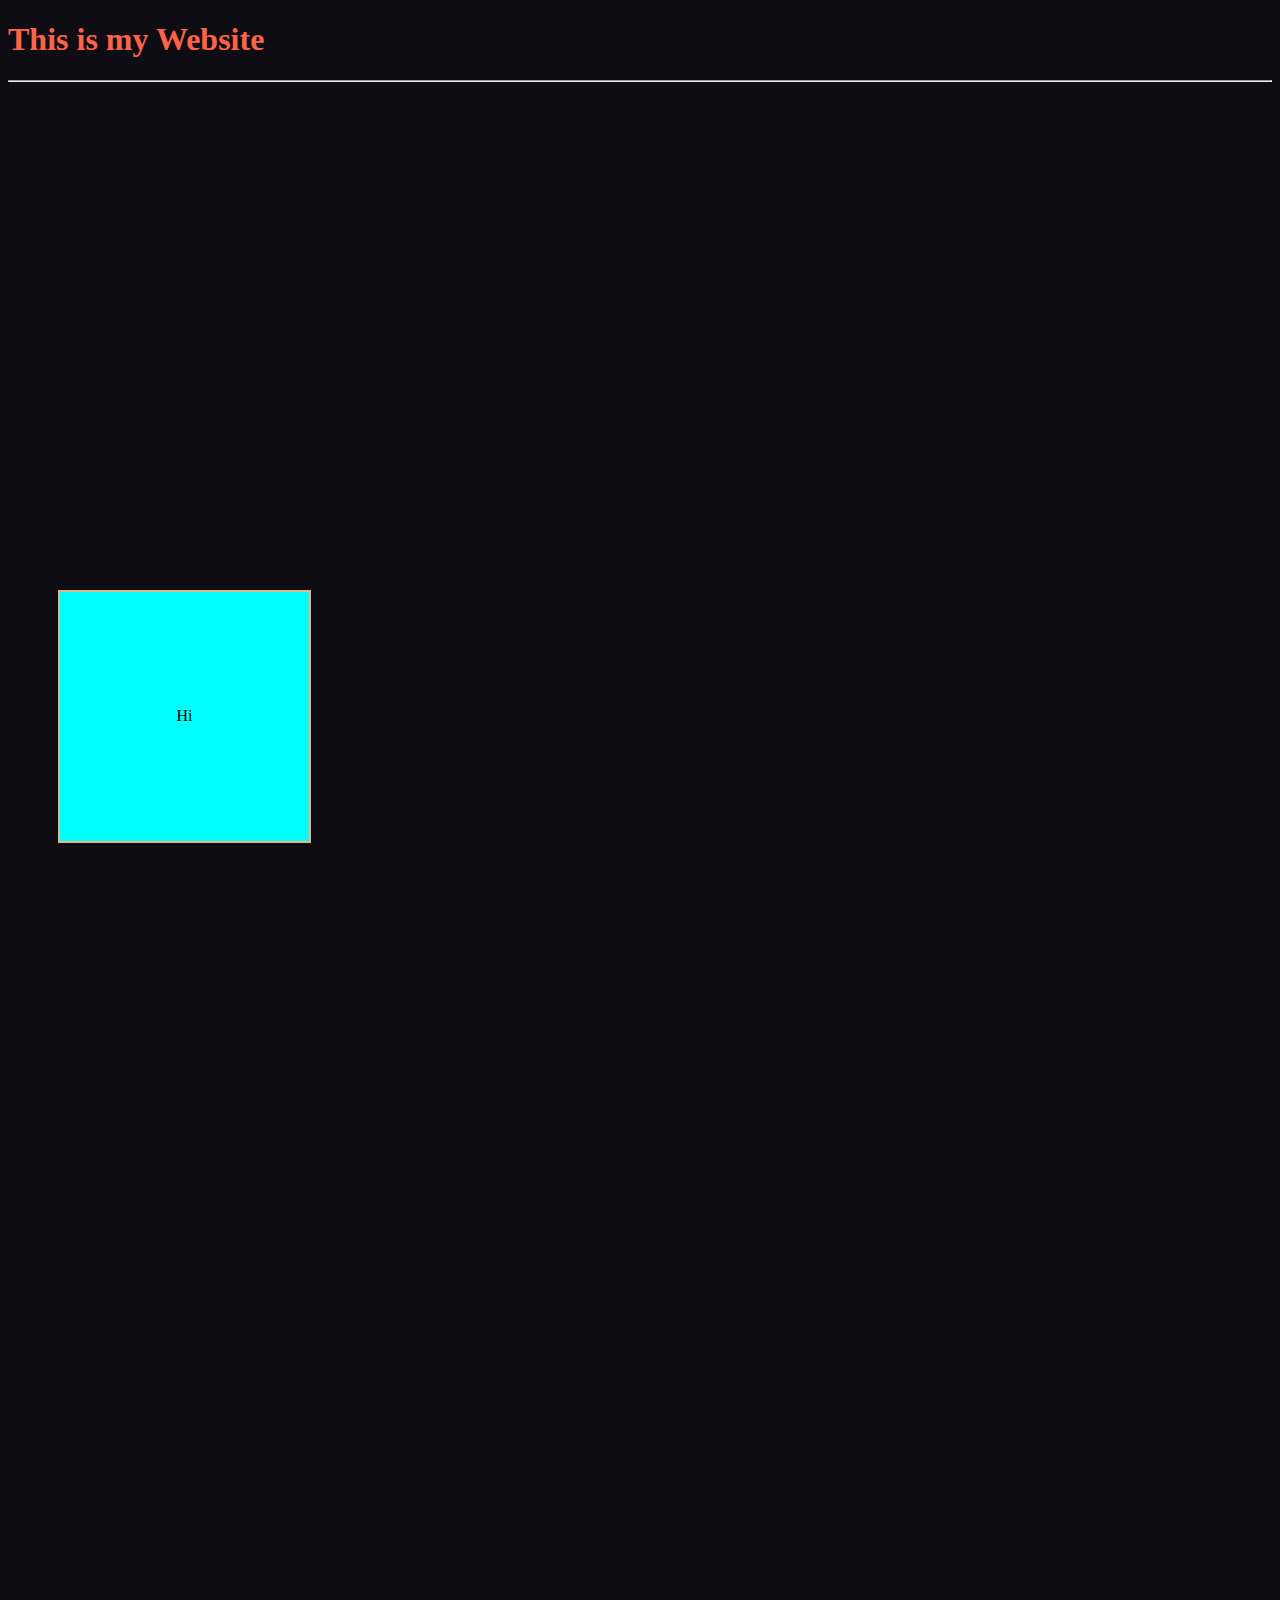
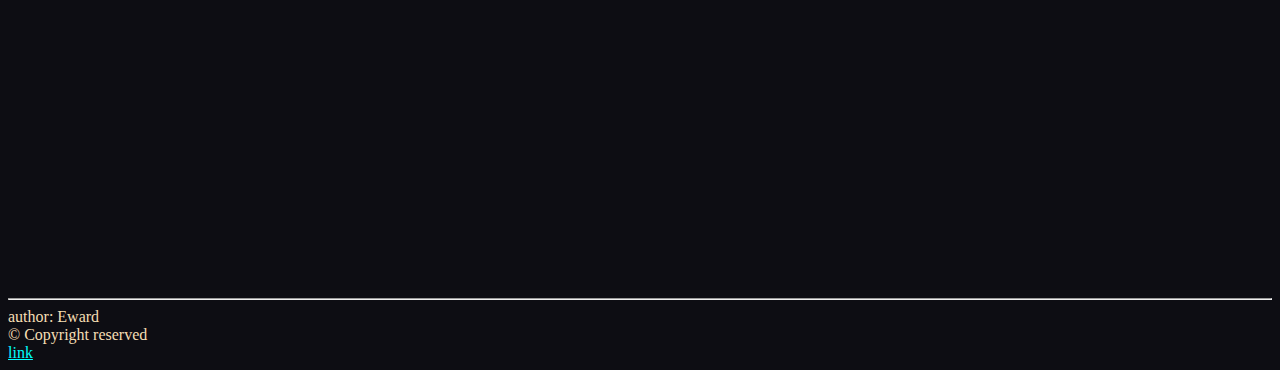
<file: training 2024_12_06/animations/Index.html>
<!DOCTYPE html>
<html lang="en">

<head>
    <meta charset="UTF-8">
    <meta name="viewport" content="width=device-width, initial-scale=1.0">
    <title>My website</title>
    <link rel="stylesheet" href="style.css">
</head>

<body>

    <header>

        <h1>This is my Website</h1>
        <hr style="color: chartreuse;">

    </header>

    <nav id="navbar">

    </nav>

    <main>


        <div id="box">Hi</div>

        <aside>

        </aside>

        <section>

        </section>

        <article>

        </article>


    </main>

    <footer>

        <hr style="color: chartreuse;">

        author: Eward
        <br>
        &copy; Copyright reserved
        <br>
        <a href="" id="email">link</a>

    </footer>

</body>

</html>
</file>
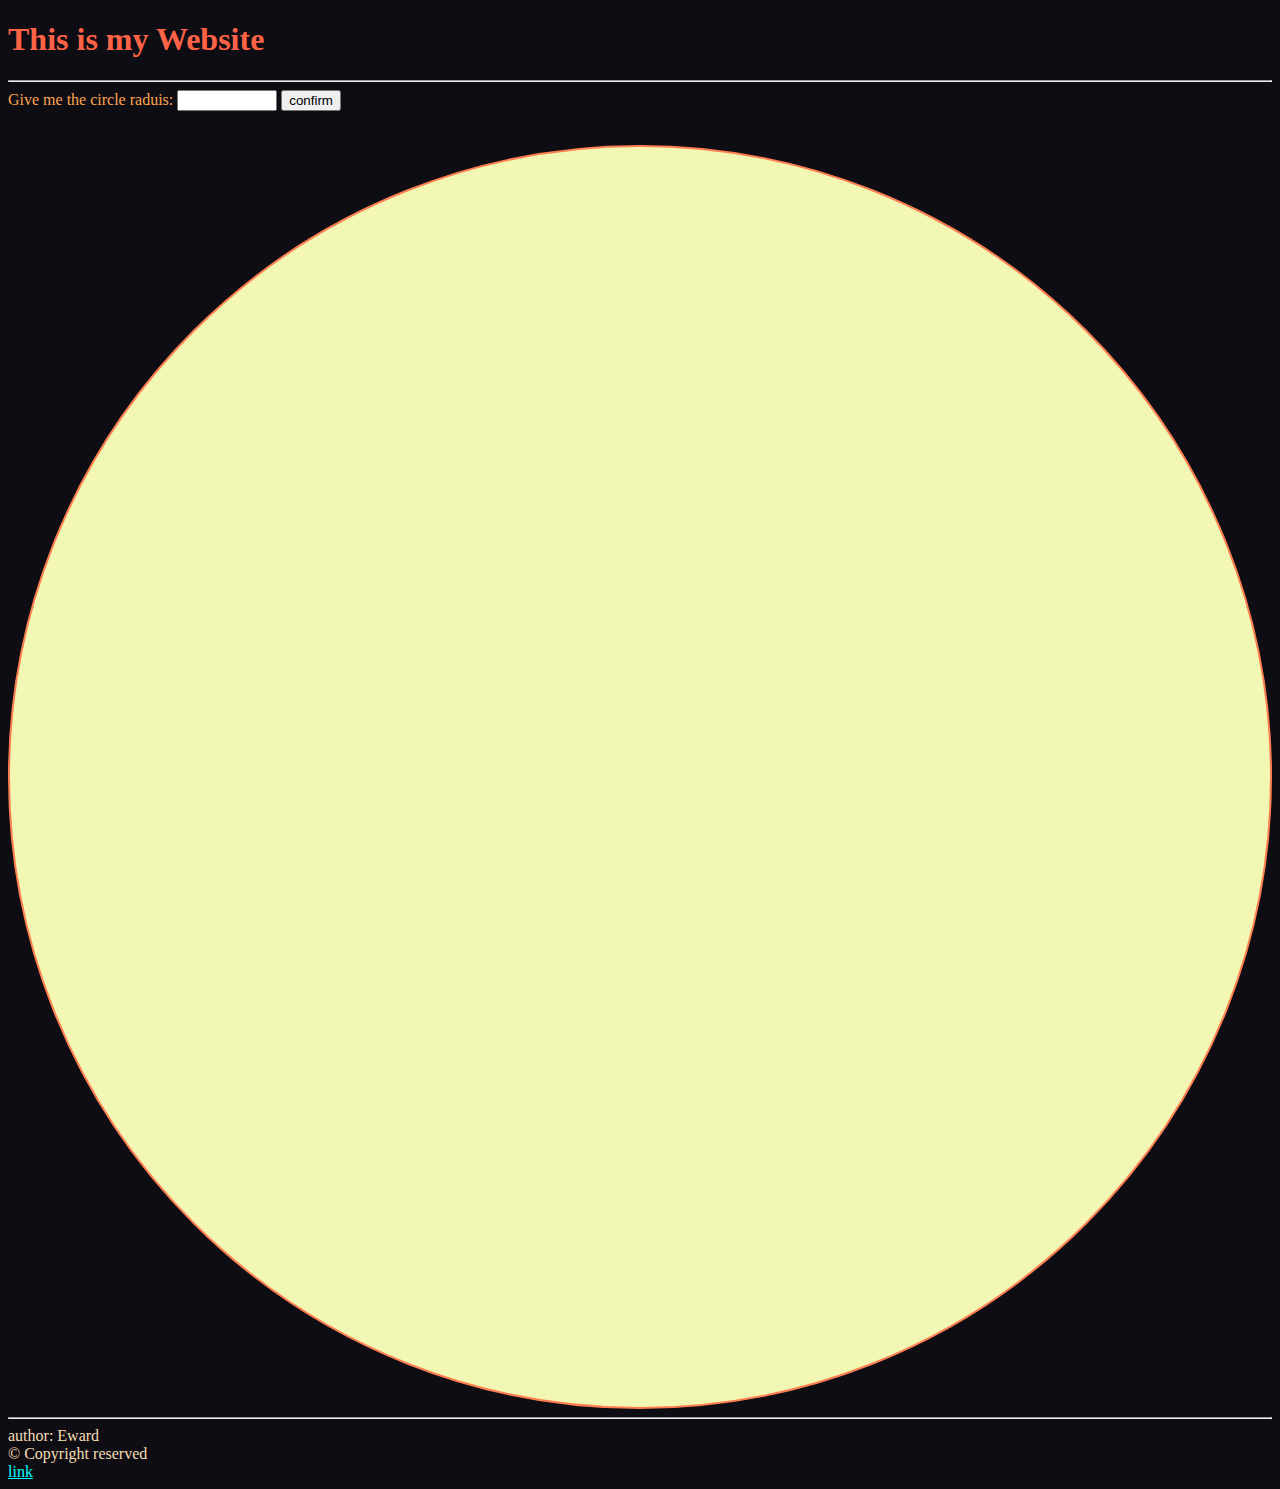
<file: training 2024_12_06/Circle exersize/Index.html>
<!DOCTYPE html>
<html lang="en">

<head>
    <meta charset="UTF-8">
    <meta name="viewport" content="width=device-width, initial-scale=1.0">
    <title>My website</title>
    <link rel="stylesheet" href="style.css">
</head>

<body>



    <header>

        <h1>This is my Website</h1>
        <hr style="color: chartreuse;">

    </header>

    <nav id="navbar">

    </nav>

    <main>

        <label>Give me the circle raduis:</label>
        <input type="text" id="edtInputR">
        <input type="button" value="confirm" id="btnConfirm">
        <br><br>

        <p id="pAboutCircle"></p>
        <div id="circle"></div>

        <aside>

        </aside>

        <section>

        </section>

        <article>

        </article>


    </main>

    <footer>

        <hr style="color: chartreuse;">

        author: Eward
        <br>
        &copy; Copyright reserved
        <br>
        <a href="" id="email">link</a>

    </footer>

    <script src="Index.JS"></script>

</body>

</html>
</file>
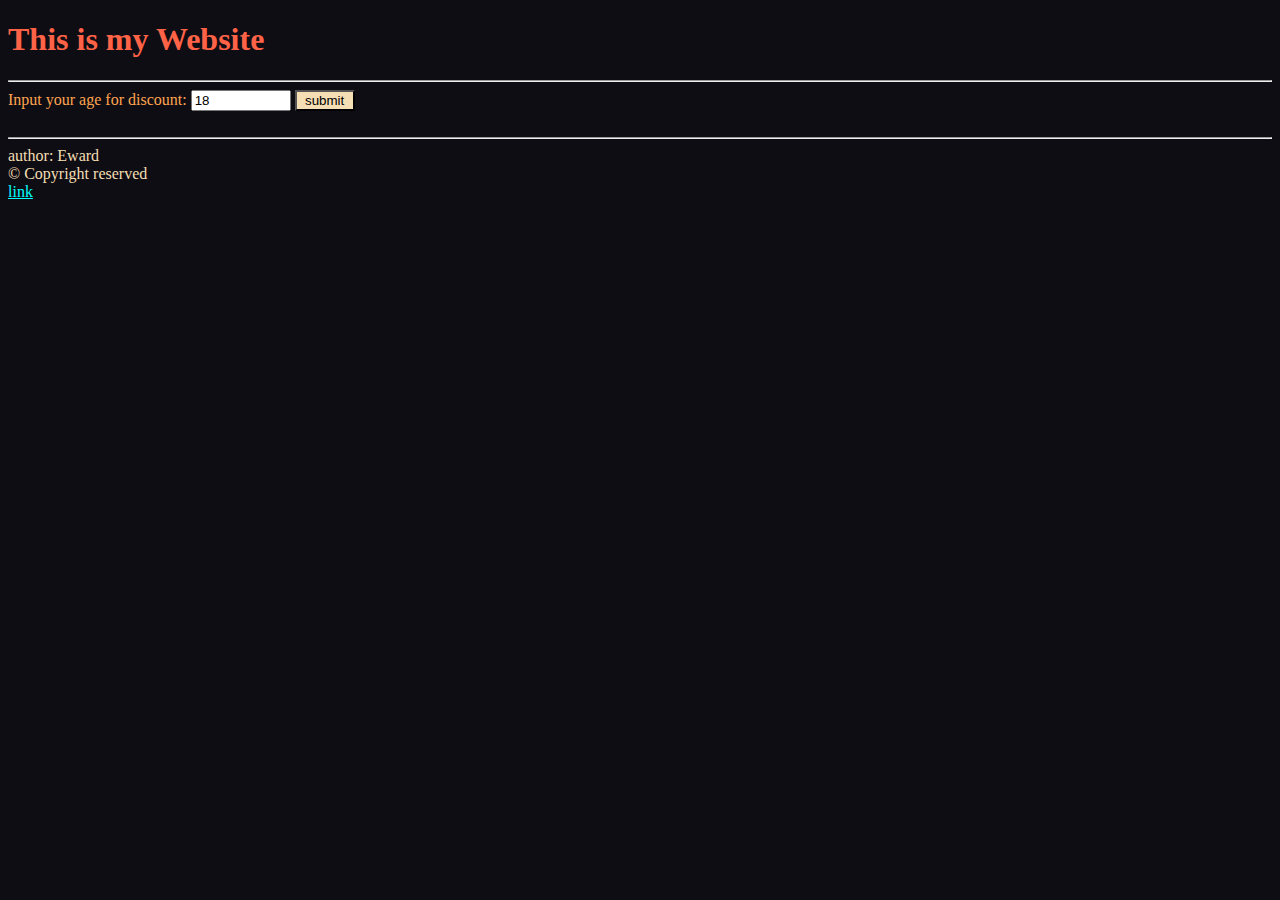
<file: training 2024_12_06/convertions/Index.html>
<!DOCTYPE html>
<html lang="en">

<head>
    <meta charset="UTF-8">
    <meta name="viewport" content="width=device-width, initial-scale=1.0">
    <title>My website</title>
    <link rel="stylesheet" href="style.css">
</head>

<body>



    <header>

        <h1 id="Title">This is my Website</h1>
        <hr style="color: chartreuse;">

    </header>

    <nav id="navbar">

    </nav>

    <main>


        <aside>

        </aside>

        <section>
            <label> Input your age for discount: </label>
            <input type="text" id="edtInput" value="18">
            <input type="button" value="submit" id="btnSubmit">
            <br>
            <br>
            <label id="lblOutput"></label>
        </section>

        <article>

        </article>


    </main>

    <footer>

        <hr style="color: chartreuse;">

        author: Eward
        <br>
        &copy; Copyright reserved
        <br>
        <a href="" id="email">link</a>

    </footer>

    <script src="Index.JS"></script>

</body>

</html>
</file>
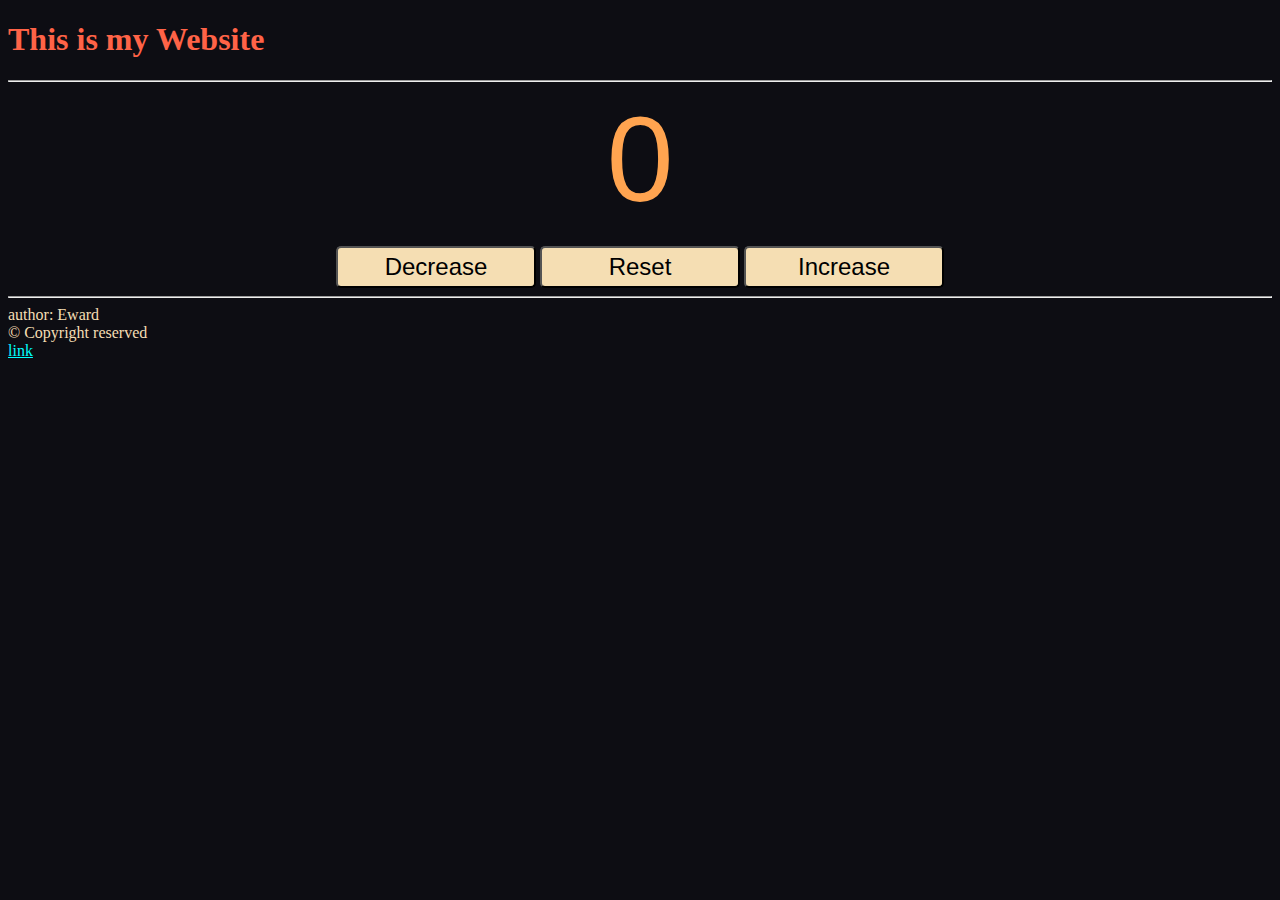
<file: training 2024_12_06/counter/Index.html>
<!DOCTYPE html>
<html lang="en">

<head>
    <meta charset="UTF-8">
    <meta name="viewport" content="width=device-width, initial-scale=1.0">
    <title>My website</title>
    <link rel="stylesheet" href="style.css">
</head>

<body>



    <header>

        <h1>This is my Website</h1>
        <hr style="color: chartreuse;">

    </header>

    <nav id="navbar">

    </nav>

    <main>

        <label id="lblCount">0</label>
        <br>
        <div class="container">


            <button id="btnDec" class="btn">Decrease</button>
            <button id="btnReset" class="btn">Reset</button>
            <button id="btnInc" class="btn">Increase</button>


        </div>


        <aside>

        </aside>

        <section>

        </section>

        <article>

        </article>


    </main>

    <footer>

        <hr style="color: chartreuse;">

        author: Eward
        <br>
        &copy; Copyright reserved
        <br>
        <a href="" id="email">link</a>

    </footer>

    <script src="Index.JS"></script>

</body>

</html>
</file>
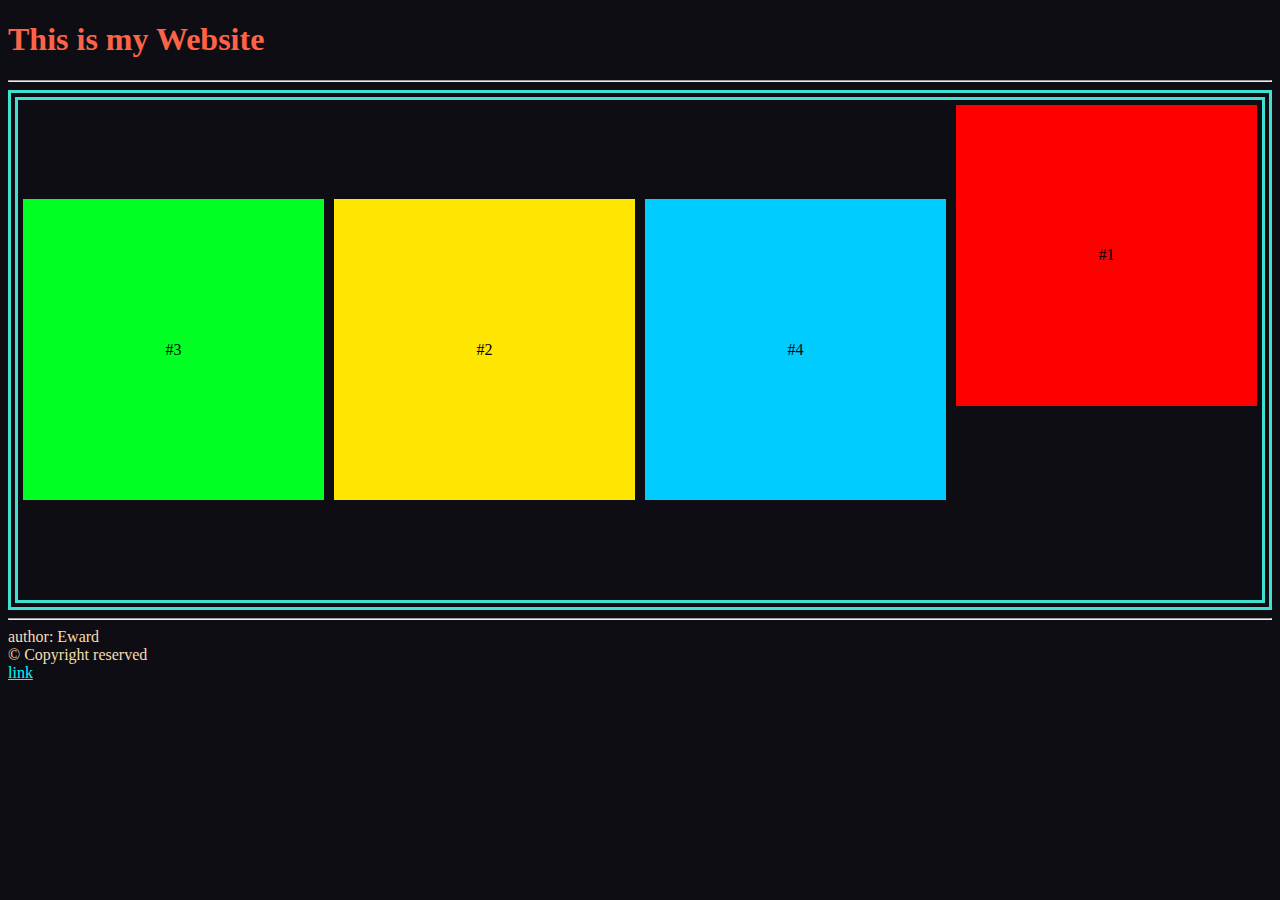
<file: training 2024_12_06/flexbox/Index.html>
<!DOCTYPE html>
<html lang="en">

<head>
    <meta charset="UTF-8">
    <meta name="viewport" content="width=device-width, initial-scale=1.0">
    <title>My website</title>
    <link rel="stylesheet" href="style.css">
</head>

<body>

    <header>

        <h1>This is my Website</h1>
        <hr style="color: chartreuse;">

    </header>

    <nav id="navbar">

    </nav>

    <main>


        <aside>

        </aside>

        <section>

        </section>

        <article>

        </article>

        <div class="contianer">

            <div class="box" id="box1">#1</div>
            <div class="box" id="box2">#2</div>
            <div class="box" id="box3">#3</div>
            <div class="box" id="box4">#4</div>

        </div>


    </main>

    <footer>

        <hr style="color: chartreuse;">

        author: Eward
        <br>
        &copy; Copyright reserved
        <br>
        <a href="" id="email">link</a>

    </footer>

</body>

</html>
</file>
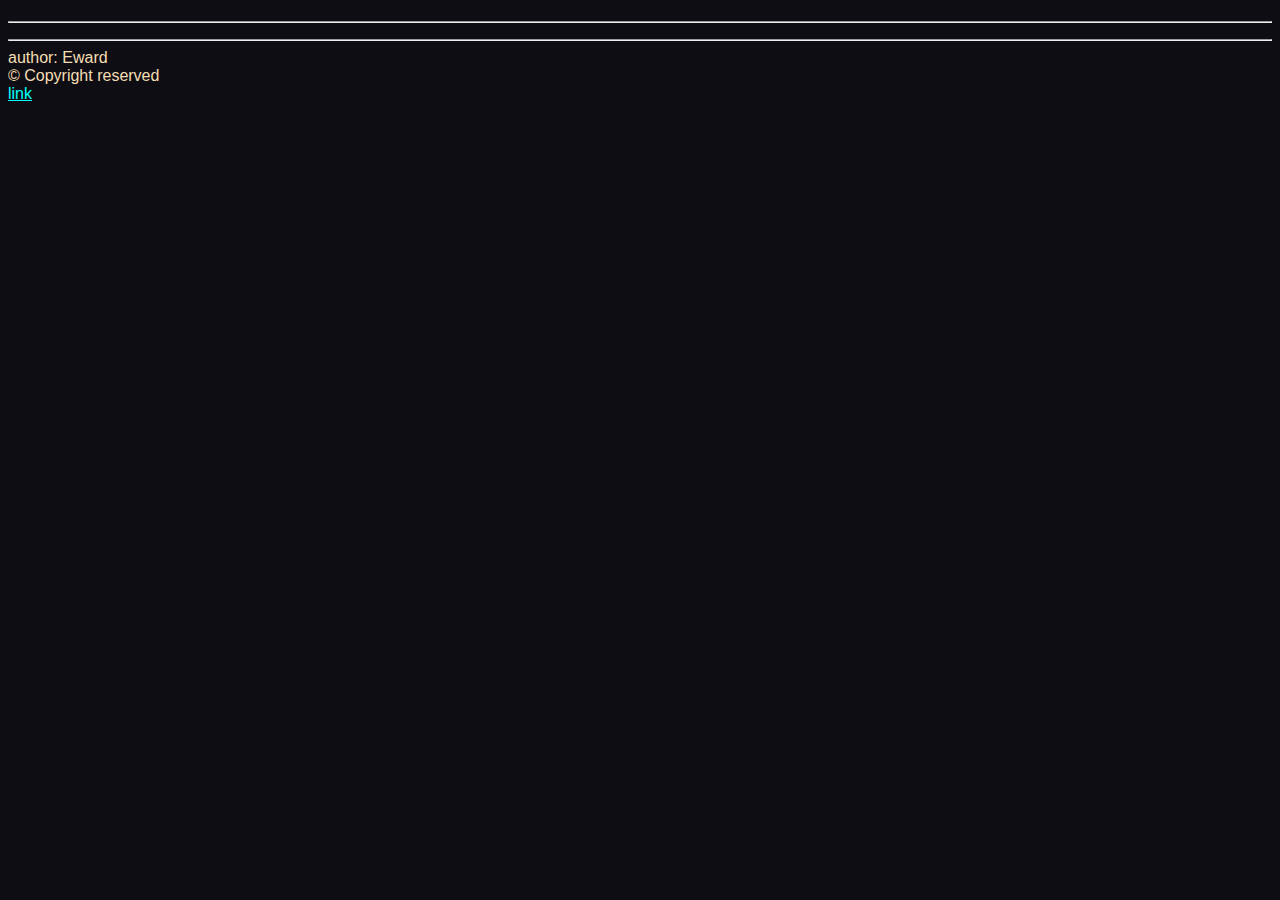
<file: training 2024_12_06/Into to JS/Index.html>
<!DOCTYPE html>
<html lang="en">

<head>
    <meta charset="UTF-8">
    <meta name="viewport" content="width=device-width, initial-scale=1.0">
    <title>My website</title>
    <link rel="stylesheet" href="style.css">
</head>

<body>



    <header>

        <h1 id="Title"></h1>
        <hr style="color: chartreuse;">

    </header>

    <nav id="navbar">

    </nav>

    <main>


        <aside>

        </aside>

        <section>

            <p id="p1"></p>

        </section>

        <article>

        </article>


    </main>

    <footer>

        <hr style="color: chartreuse;">

        author: Eward
        <br>
        &copy; Copyright reserved
        <br>
        <a href="" id="email">link</a>

    </footer>

    <script src="index.js"></script>
</body>

</html>
</file>
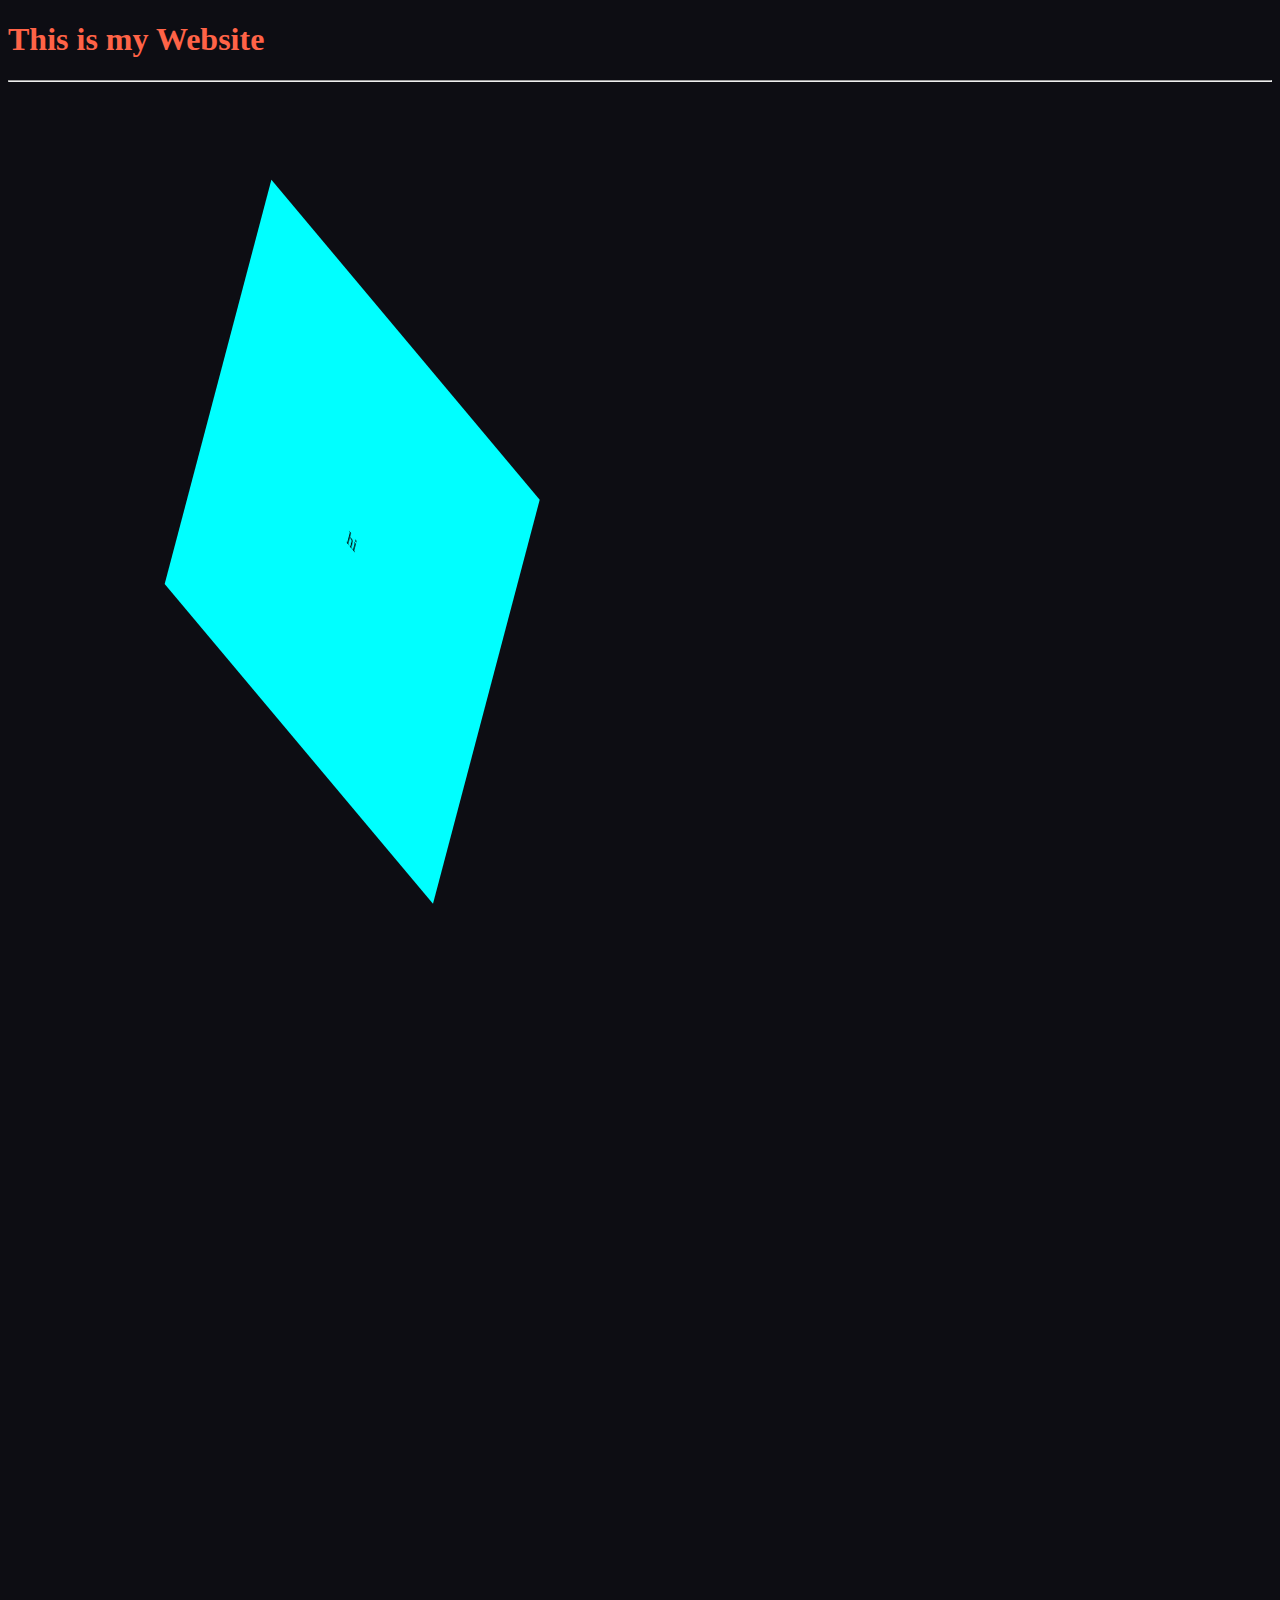
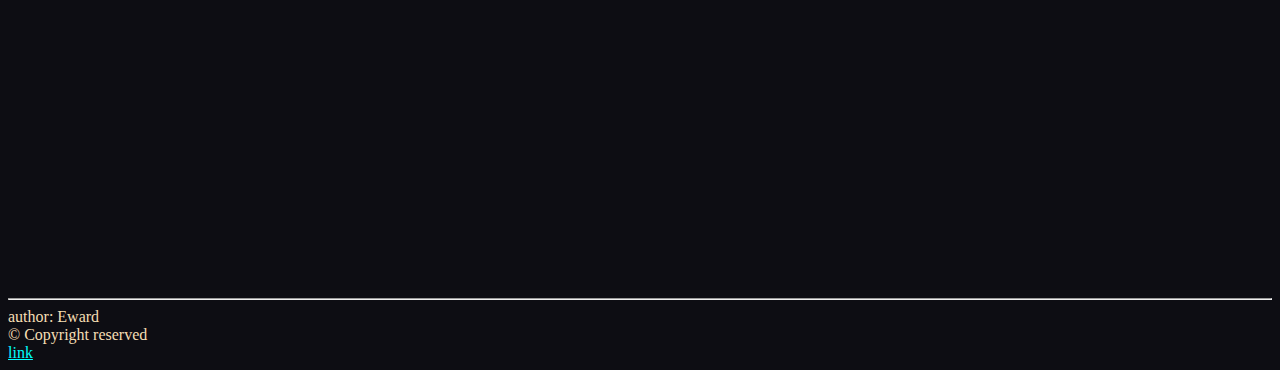
<file: training 2024_12_06/Transform/Index.html>
<!DOCTYPE html>
<html lang="en">

<head>
    <meta charset="UTF-8">
    <meta name="viewport" content="width=device-width, initial-scale=1.0">
    <title>My website</title>
    <link rel="stylesheet" href="style.css">
</head>

<body>

    <header>

        <h1>This is my Website</h1>
        <hr style="color: chartreuse;">

    </header>

    <nav id="navbar">

    </nav>

    <main>

        <div id="box">hi</div>


        <aside>
            
        </aside>
        
        <section>

        </section>

        <article>

        </article>


    </main>

    <footer>

        <hr style="color: chartreuse;">

        author: Eward
        <br>
        &copy; Copyright reserved
        <br>
        <a href="" id="email">link</a>

    </footer>

</body>

</html>
</file>
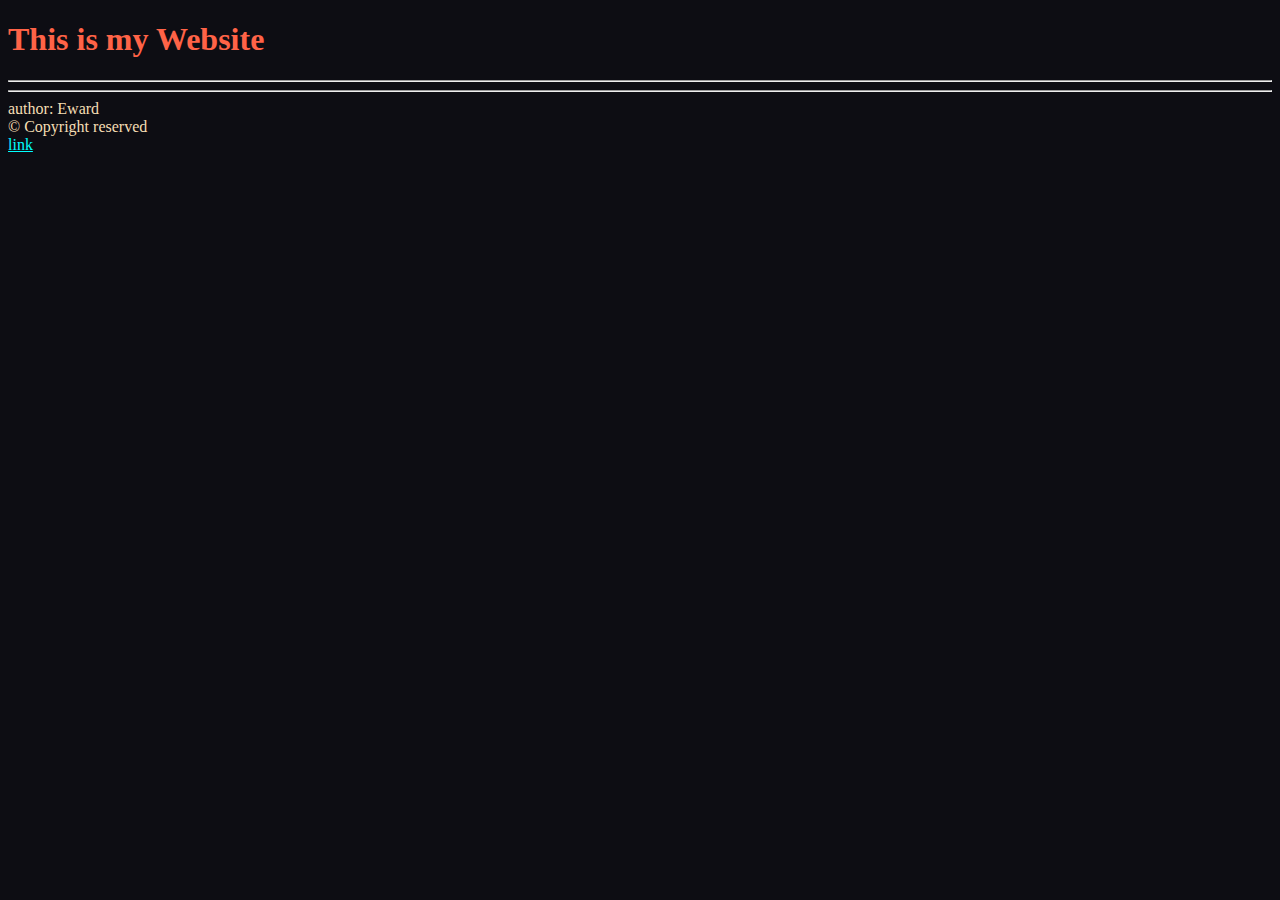
<file: training 2024_12_06/Variables/Index.html>
<!DOCTYPE html>
<html lang="en">

<head>
    <meta charset="UTF-8">
    <meta name="viewport" content="width=device-width, initial-scale=1.0">
    <title>My website</title>
    <link rel="stylesheet" href="style.css">
</head>

<body>



    <header>

        <h1 id="h1">This is my Website</h1>
        <hr style="color: chartreuse;">

    </header>

    <nav id="navbar">

    </nav>

    <main>


        <aside>

        </aside>

        <section>

        </section>

        <article>

        </article>


    </main>

    <footer>

        <hr style="color: chartreuse;">

        author: Eward
        <br>
        &copy; Copyright reserved
        <br>
        <a href="" id="email">link</a>

    </footer>

    <script src="Index.JS"></script>

</body>

</html>
</file>
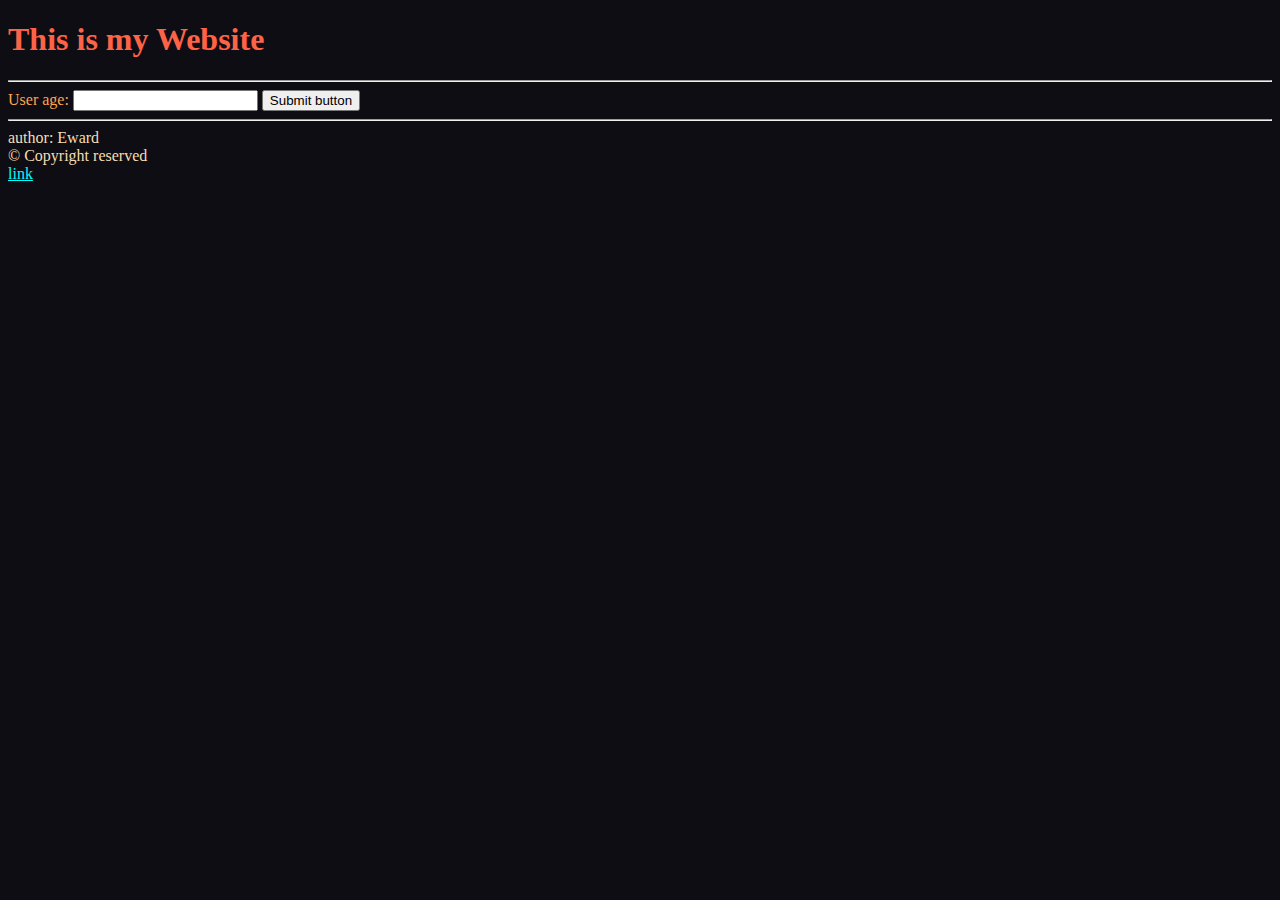
<file: training 2024_12_06/windows.propt/Index.html>
<!DOCTYPE html>
<html lang="en">

<head>
    <meta charset="UTF-8">
    <meta name="viewport" content="width=device-width, initial-scale=1.0">
    <title>My website</title>
    <link rel="stylesheet" href="style.css">
</head>

<body>



    <header>

        <h1 id="Title">This is my Website</h1>
        <hr style="color: chartreuse;">

    </header>

    <nav id="navbar">

    </nav>

    <main>


        <aside>

        </aside>

        <section>

            <label for="edtbox">User age:</label>
            <input type="text" id="edtbox">
            <input type="submit" value="Submit button" id="btnSubmit">

        </section>

        <article>

        </article>


    </main>

    <footer>

        <hr style=" color: chartreuse;">

        author: Eward
        <br>
        &copy; Copyright reserved
        <br>
        <a href="" id="email">link</a>

    </footer>

    <script src="Index.JS"></script>

</body>

</html>
</file>
<file: training 2024_12_06/animations/style.css>
* {
    box-sizing: border-box;
}

body {
    background-color: rgb(13, 13, 19);
}

header {
    color: tomato;
}

main {
    color: rgb(255, 164, 80);
    height: 200vh;
}

footer {
    color: wheat;
    position: static;
    clear: both;
}

#email {
    color: aqua;
}

#navbar {
    background-color: gray
}

#box {
    width: 20%;
    aspect-ratio: 1/1;
    background-color: aqua;
    border: 2px solid burlywood;
    color: black;

    display: flex;
    align-items: center;
    justify-content: center;

    transform: translate(50px, 500px);
    position: sticky;
    top: -500px;

    animation-name: rotate-slide;
    animation-duration: 2s;
    animation-iteration-count: infinite;
    animation-direction: reverse;
    animation-play-state: running;
    animation-timing-function: cubic-bezier(.45, .05, .55, .95);
}

@keyframes rotate-slide {
    /*form / to / %*/

    /*% is used to make an object be alble to return to start*/

    from {
        transform: translate(500px, 500px) rotateZ(180deg);

    }

    to {
        opacity: 0%;
    }

    50% {
        background-color: rgb(255, 0, 0);
    }

    80% {
        background-color: brown;
    }

}

@media screen and (max-width:700px) {
    /*selection,selection,selection{
        property:decleration value
    }*/
}
</file>
<file: training 2024_12_06/Circle exersize/style.css>
* {
    box-sizing: border-box;
}

body {
    background-color: rgb(13, 13, 19);
}

header {
    color: tomato;
}

main {
    color: rgb(255, 164, 80);
}

#edtInputR {
    width: 100px;
}

footer {
    color: wheat;
    position: static;
    clear: both;
}

#email {
    color: aqua;
}

#navbar {
    background-color: gray
}

#circle {
    border: 2px solid coral;
    background-color: rgb(242, 247, 180);
    border-radius: 100%;
    aspect-ratio: 1/1;
}

@media screen and (max-width:700px) {
    /*selection,selection,selection{
        property:decleration value
    }*/
}
</file>
<file: training 2024_12_06/convertions/style.css>
* {
    box-sizing: border-box;
}

body {
    background-color: rgb(13, 13, 19);
}

header {
    color: tomato;
}

main {
    color: rgb(255, 164, 80);
}

footer {
    color: wheat;
    position: static;
    clear: both;
}

#email {
    color: aqua;
}

#navbar {
    background-color: gray
}

#edtInput {
    width: 100px;
}

#btnSubmit {
    width: 60px;
    background-color: wheat;

    animation-name: "Highlight";
    animation-duration: 1s;
    animation-iteration-count: infinite;
}

@keyframes Highlight {
    50% {
        box-shadow: 4px 4px 5px whitesmoke, -4px 4px 5px whitesmoke, 4px -4px 5px whitesmoke, -4px -4px 5px whitesmoke;
    }
}

@media screen and (max-width:700px) {
    /*selection,selection,selection{
        property:decleration value
    }*/
}
</file>
<file: training 2024_12_06/counter/style.css>
* {
    box-sizing: border-box;
}

body {
    background-color: rgb(13, 13, 19);
}

header {
    color: tomato;
}

main {
    color: rgb(255, 164, 80);
}

footer {
    color: wheat;
    position: static;
    clear: both;
}

#email {
    color: aqua;
}

#navbar {
    background-color: gray
}

.container {
    text-align: center;
}

.btn {
    width: 200px;
    padding: 5px 0px;
    /* Combined padding for brevity */
    font-size: 24px;
    background-color: wheat;
    color: black;
    /* Added text color for better visibility */
    border-radius: 5px;
    /* Optional: adds rounded corners */
    cursor: pointer;
    transition: background-color 0.5s;
    /* Ensure transition is set */
}

.btn:hover {
    background-color: hsl(162, 75%, 58%);
}




#lblCount {
    display: block;
    font-size: 120px;
    font-family: Arial, Helvetica, sans-serif;
    text-align: center;
}

@media screen and (max-width:700px) {
    /*selection,selection,selection{
        property:decleration value
    }*/
}
</file>
<file: training 2024_12_06/flexbox/style.css>
body {
    background-color: rgb(13, 13, 19);
}

header {
    color: tomato;
}

main {
    color: rgb(255, 164, 80);
}

footer {
    color: wheat;
    position: static;
    clear: both;
}

#email {
    color: aqua;
}

#navbar {
    background-color: gray
}

.contianer {
    border: 10px double turquoise;
    height: 500px;

    display: flex;
    align-items: center;
    justify-content: center;

}

.box {
    width: calc(25% - 10px);
    aspect-ratio: 1/1;
    color: black;
    float: left;
    margin: 5px;
    position: relative;

    /*Flex-wrap and allign-content goes hand on hand*/

    display: grid;
    place-items: center;
}

#box1 {
    background-color: red;
    align-self: start;
    order: 1;
}

#box2 {
    background-color: rgb(255, 230, 0);
}

#box3 {
    background-color: rgb(0, 255, 34);
    order: -1;
}


#box4 {
    background-color: rgb(0, 204, 255);
}



@media screen and (max-width:600px) {
    .box {
        clear: both;
        width: 30%;
    }

    .contianer {
        display: flow-root;
        height: auto;
    }
}
</file>
<file: training 2024_12_06/Into to JS/style.css>
* {
    box-sizing: border-box;
}

body {
    background-color: rgb(13, 13, 19);
    font-family: Verdana, Geneva, Tahoma, sans-serif;
}

header {
    color: tomato;
}

main {
    color: rgb(255, 164, 80);
}

footer {
    color: wheat;
    position: static;
    clear: both;
}

#email {
    color: aqua;
}

#navbar {
    background-color: gray
}

@media screen and (max-width:700px) {
    /*selection,selection,selection{
        property:decleration value
    }*/
}
</file>
<file: training 2024_12_06/Transform/style.css>
* {
    box-sizing: border-box;
}

body {
    background-color: rgb(13, 13, 19);
}

header {
    color: tomato;
}

main {
    color: rgb(255, 164, 80);
    height: 200vh;
}

footer {
    color: wheat;
    position: static;
    clear: both;
}

#email {
    color: aqua;
}

#navbar {
    background-color: gray
}

#box {
    width: 30%;
    aspect-ratio: 1/1;
    background-color: aqua;
    color: black;

    display: flex;
    align-items: center;
    justify-content: center;


    /*(x,y)*/
    /*ratatez is normal rotation, the other flip*/
    /*scale icopression/stretching. 1=100%*/
    /*skew makes paralelograms*/
    transform: rotate(50deg) translate(300px, 50px) scale(1.1, 0.9) skew(30deg, 0deg);
    position: sticky;
    top: -500px;
    left: 0px;
}

@media screen and (max-width:700px) {
    /*selection,selection,selection{
        property:decleration value
    }*/
}
</file>
<file: training 2024_12_06/Variables/style.css>
* {
    box-sizing: border-box;
}

body {
    background-color: rgb(13, 13, 19);
}

header {
    color: tomato;
}

main {
    color: rgb(255, 164, 80);
}

footer {
    color: wheat;
    position: static;
    clear: both;
}

#email {
    color: aqua;
}

#navbar {
    background-color: gray
}

@media screen and (max-width:700px) {
    /*selection,selection,selection{
        property:decleration value
    }*/
}
</file>
<file: training 2024_12_06/windows.propt/style.css>
* {
    box-sizing: border-box;
}

body {
    background-color: rgb(13, 13, 19);
}

header {
    color: tomato;
}

main {
    color: rgb(255, 164, 80);
}

footer {
    color: wheat;
    position: static;
    clear: both;
}

#email {
    color: aqua;
}

#navbar {
    background-color: gray
}

@media screen and (max-width:700px) {
    /*selection,selection,selection{
        property:decleration value
    }*/
}
</file>
